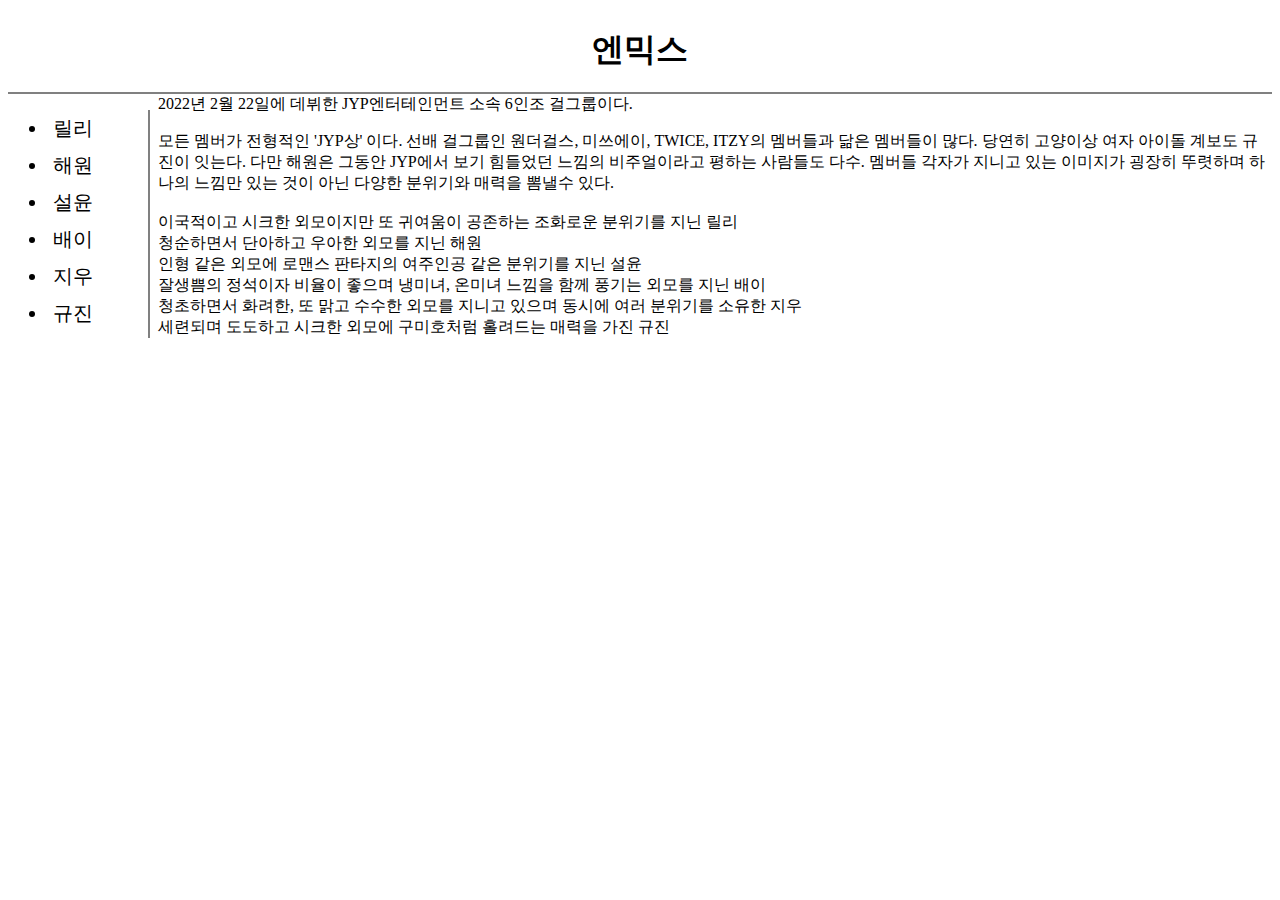
<file: index.html>
<!DOCTYPE html>
<html>

<head>
  <title>엔믹스 소개</title>
  <link rel="stylesheet" href="styles.css">
  <script src ="script.js"></script>
  <meta charset="utf-8">
</head>

<body>
  <h1><a href="index.html">엔믹스</a></h1>
  <div id="grid">
    <ul>
      <li><a href="lilly.html">릴리</a></li>
      <li><a href="haewon.html">해원</a></li>
      <li><a href="sullyoon.html">설윤</a></li>
      <li><a href="bae.html">배이</a></li>
      <li><a href="jiwoo.html">지우</a></li>
      <li><a href="kyujin.html">규진</a></li>
    </ul>
    <div>
      2022년 2월 22일에 데뷔한 JYP엔터테인먼트 소속 6인조 걸그룹이다.
      <br>
      <p>
        모든 멤버가 전형적인 'JYP상' 이다. 선배 걸그룹인 원더걸스, 미쓰에이, TWICE, ITZY의 멤버들과 닮은 멤버들이 많다. 
        당연히 고양이상 여자 아이돌 계보도 규진이 잇는다. 다만 해원은 그동안 JYP에서 보기 힘들었던 느낌의 비주얼이라고 평하는 사람들도 다수.
        멤버들 각자가 지니고 있는 이미지가 굉장히 뚜렷하며 하나의 느낌만 있는 것이 아닌 다양한 분위기와 매력을 뽐낼수 있다.
<br><br>이국적이고 시크한 외모이지만 또 귀여움이 공존하는 조화로운 분위기를 지닌 릴리
<br>청순하면서 단아하고 우아한 외모를 지닌 해원
<br>인형 같은 외모에 로맨스 판타지의 여주인공 같은 분위기를 지닌 설윤
<br>잘생쁨의 정석이자 비율이 좋으며 냉미녀, 온미녀 느낌을 함께 풍기는 외모를 지닌 배이
<br>청초하면서 화려한, 또 맑고 수수한 외모를 지니고 있으며 동시에 여러 분위기를 소유한 지우
<br>세련되며 도도하고 시크한 외모에 구미호처럼 홀려드는 매력을 가진 규진
      </p>
    </div>
  </div>
</body>

</html>
</file>
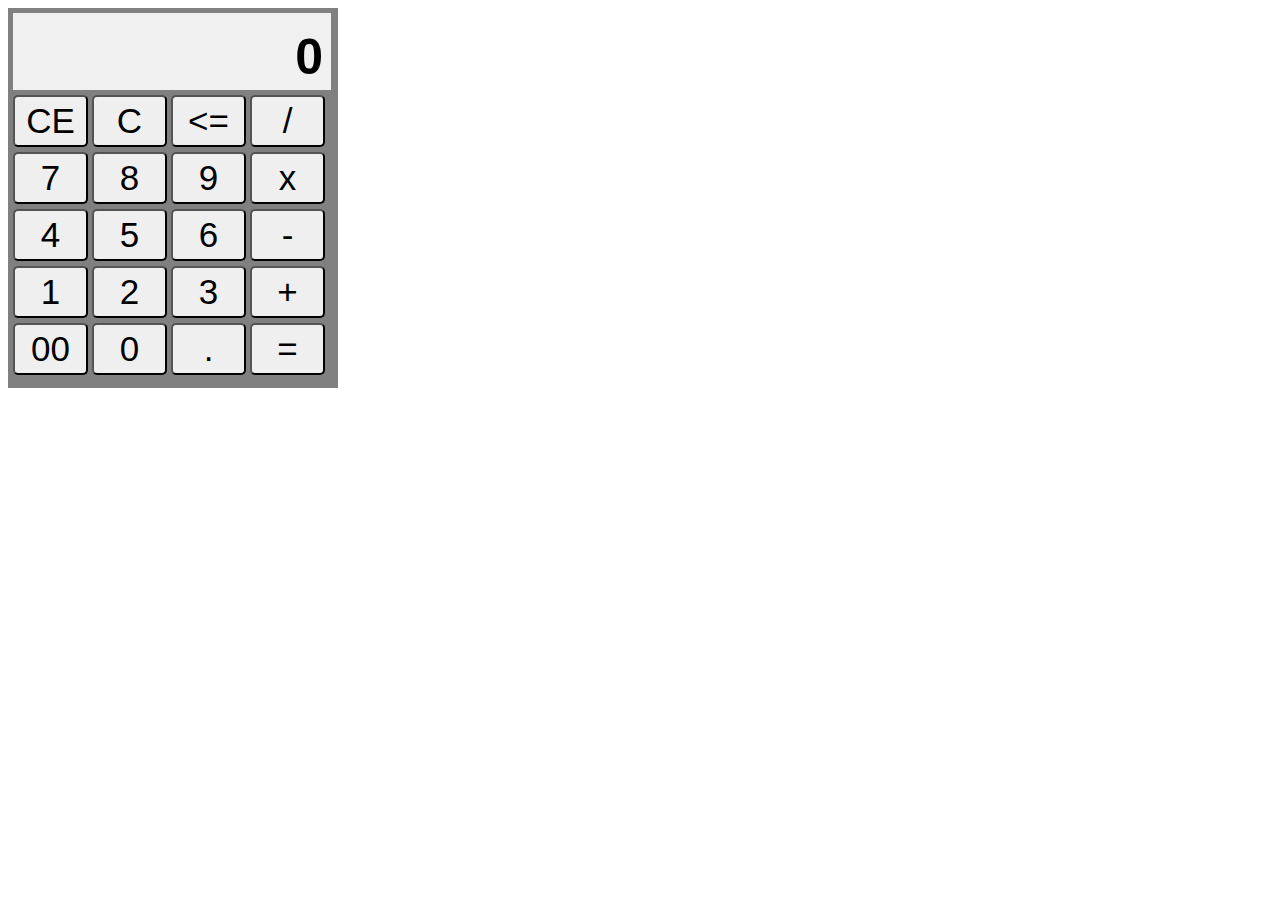
<file: Calculator/index.html>
<!DOCTYPE html>
<html>
  <head>
    <script src="https://code.jquery.com/jquery-3.6.0.min.js"></script>
    <script src="script.js"></script>
    <link rel="stylesheet" href="styles.css"/>
  </head>
  <body>
    <div id="block">
      <div>
        <input type="text" id="top" disabled>
        <input type="text" id="display" value="0" disabled>
      </div> 
      <div class="b">
        <input type="button" class="button" value="CE">
        <input type="button" class="button" value="C">
        <input type="button" class="button" value="<=">
        <input type="button" class="button" value="/">
      </div>
      <div class="b">
        <input type="button" class="button" value="7">
        <input type="button" class="button" value="8">
        <input type="button" class="button" value="9">
        <input type="button" class="button" value="x">
      </div>
      <div class="b">
        <input type="button" class="button" value="4">
        <input type="button" class="button" value="5">
        <input type="button" class="button" value="6">
        <input type="button" class="button" value="-">
      </div>
      <div class="b">
        <input type="button" class="button" value="1">
        <input type="button" class="button" value="2">
        <input type="button" class="button" value="3">
        <input type="button" class="button" value="+">
      </div>
      <div class="b">
        <input type="button" class="button" value="00">
        <input type="button" class="button" value="0">
        <input type="button" class="button" value=".">
        <input type="button" class="button" value="=">
      </div>
    </div>
  </body>
</html>
</file>
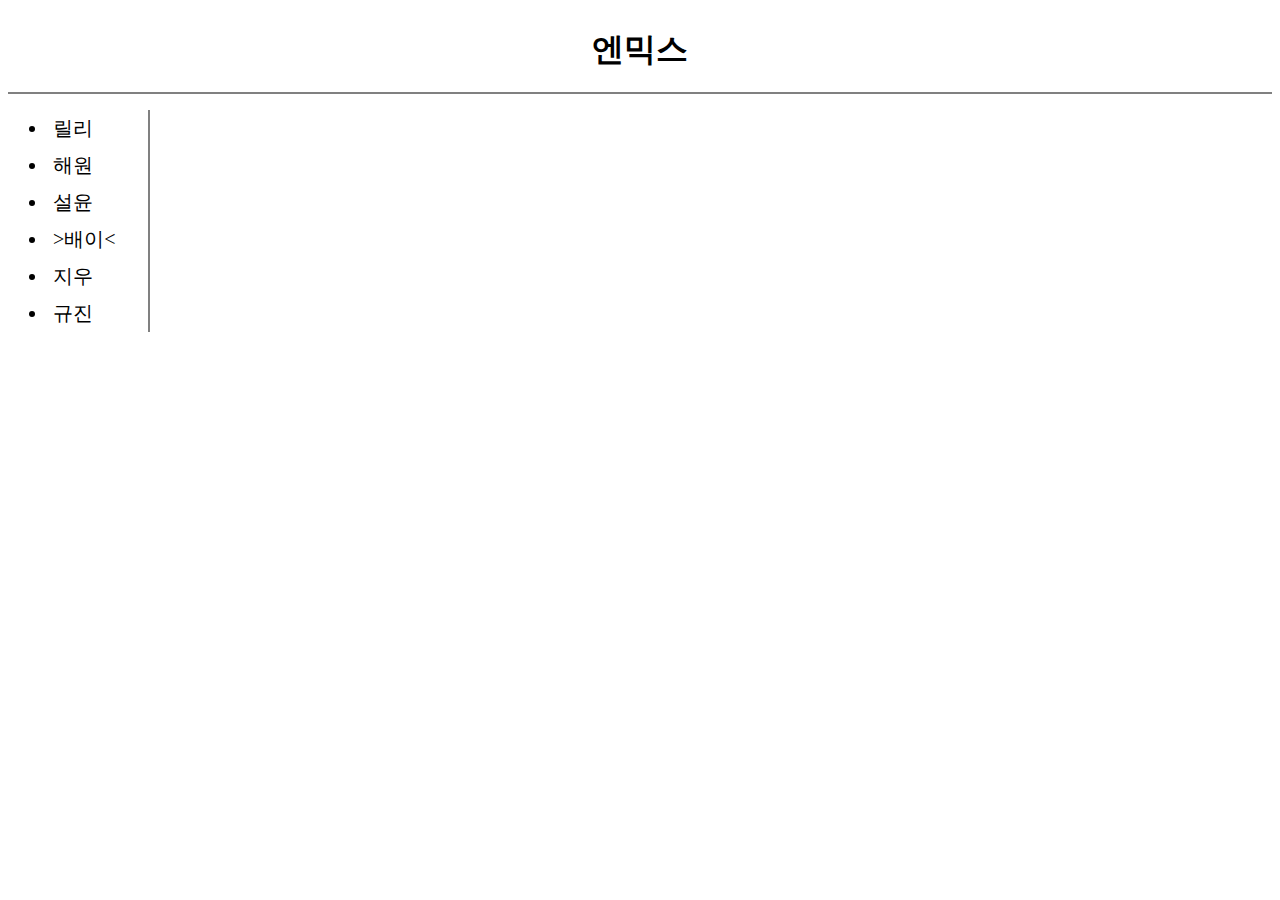
<file: bae.html>
<!DOCTYPE html>
<html>

<head>
  <title>엔믹스 소개</title>
  <link rel="stylesheet" href="styles.css">
  <meta charset="utf-8">
</head>

<body>
  <h1><a href="index.html">엔믹스</a></h1>
  <div id="grid">
    <ul>
      <li><a href="lilly.html">릴리</a></li>
      <li><a href="haewon.html">해원</a></li>
      <li><a href="sullyoon.html">설윤</a></li>
      <li><a href="bae.html">>배이<</a></li>
      <li><a href="jiwoo.html">지우</a></li>
      <li><a href="kyujin.html">규진</a></li>
    </ul>
    <div>
      <p>
        
      </p>
    </div>
  </div>
</body>

</html>
</file>
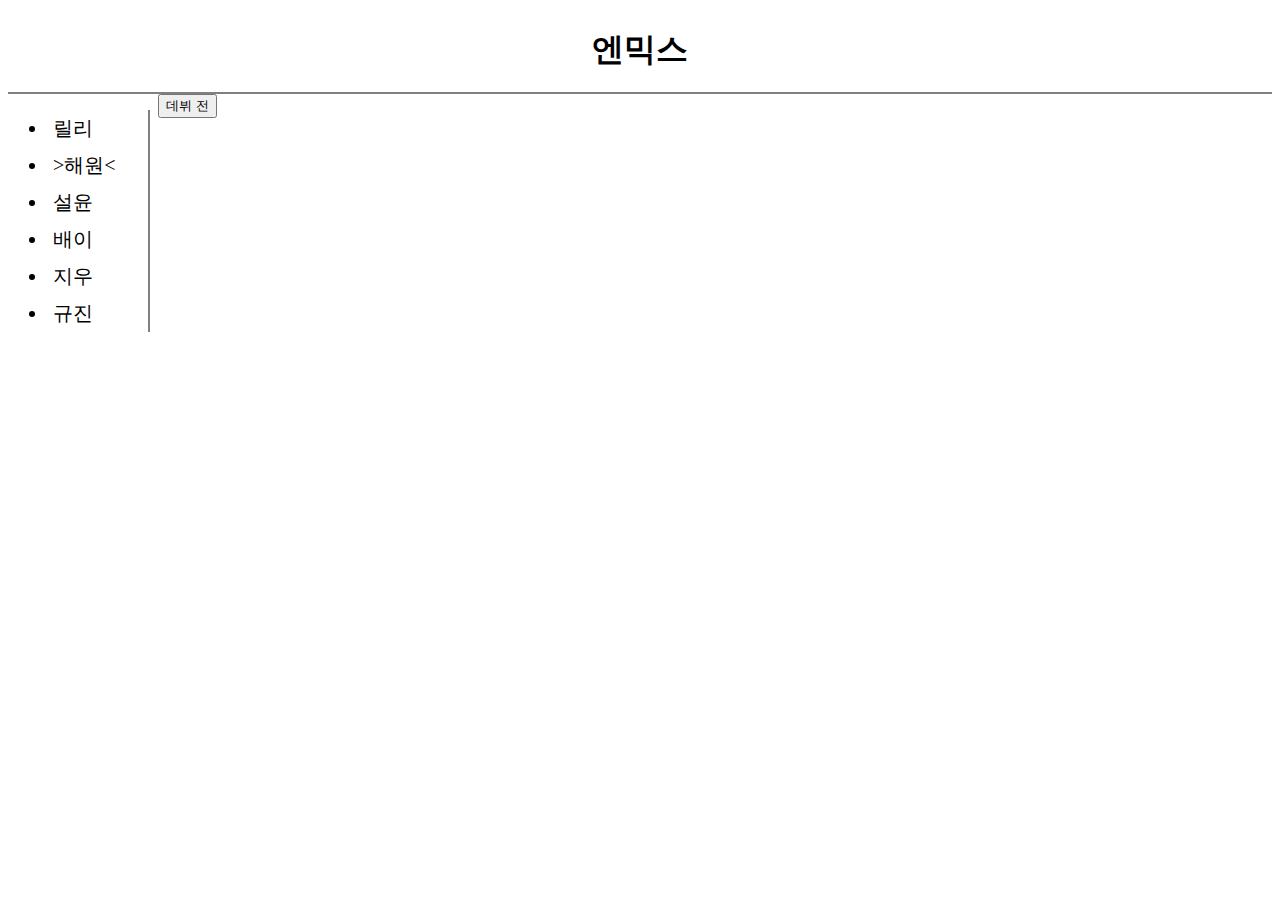
<file: haewon.html>
<!DOCTYPE html>
<html>

<head>
  <title>엔믹스 소개</title>
  <link rel="stylesheet" href="styles.css">
  <script src ="script.js"></script>
  <meta charset="utf-8">
</head>

<body>
  <h1><a href="index.html">엔믹스</a></h1>
  <div id="grid">
    <ul>
      <li><a href="lilly.html">릴리</a></li>
      <li><a href="haewon.html">>해원<</a></li>
      <li><a href="sullyoon.html">설윤</a></li>
      <li><a href="bae.html">배이</a></li>
      <li><a href="jiwoo.html">지우</a></li>
      <li><a href="kyujin.html">규진</a></li>
    </ul>
    <div>
      <button onclick="before('haewon')">데뷔 전
        </button>
      <p id="beforeid"></p>
    </div>
  </div>
</body>

</html>
</file>
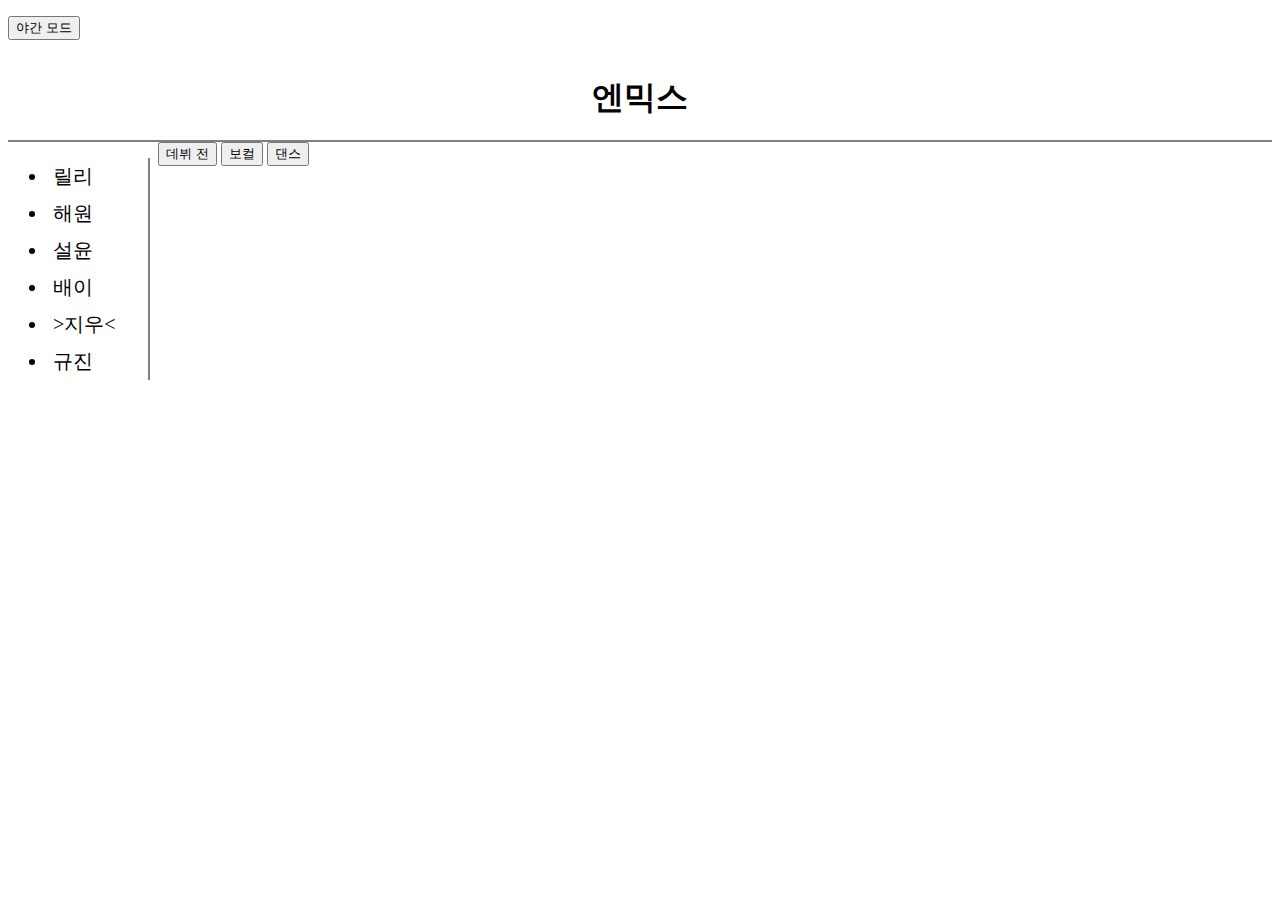
<file: jiwoo.html>
<!DOCTYPE html>
<html>

<head>
  <title>엔믹스 소개</title>
  <link rel="stylesheet" href="styles.css">
  <script src ="script.js"></script>
  <meta charset="utf-8">
</head>

<body>
  <p id ="night"><input type="button" value="야간 모드" onclick="nightmode(this)"></p>
  <h1><a href="index.html">엔믹스</a></h1>
  <div id="grid">
    <ul>
      <li><a href="lilly.html">릴리</a></li>
      <li><a href="haewon.html">해원</a></li>
      <li><a href="sullyoon.html">설윤</a></li>
      <li><a href="bae.html">배이</a></li>
      <li><a href="jiwoo.html">>지우<</a></li>
      <li><a href="kyujin.html">규진</a></li>
    </ul>
    <div>
      <button onclick="before('jiwoo')">데뷔 전</button>
        <button onclick="vocal('jiwoo')">보컬</button>
      <button onclick="dance('jiwoo')">댄스</button>
      <p id="introduction"></p>
    </div>
  </div>
</body>

</html>
</file>
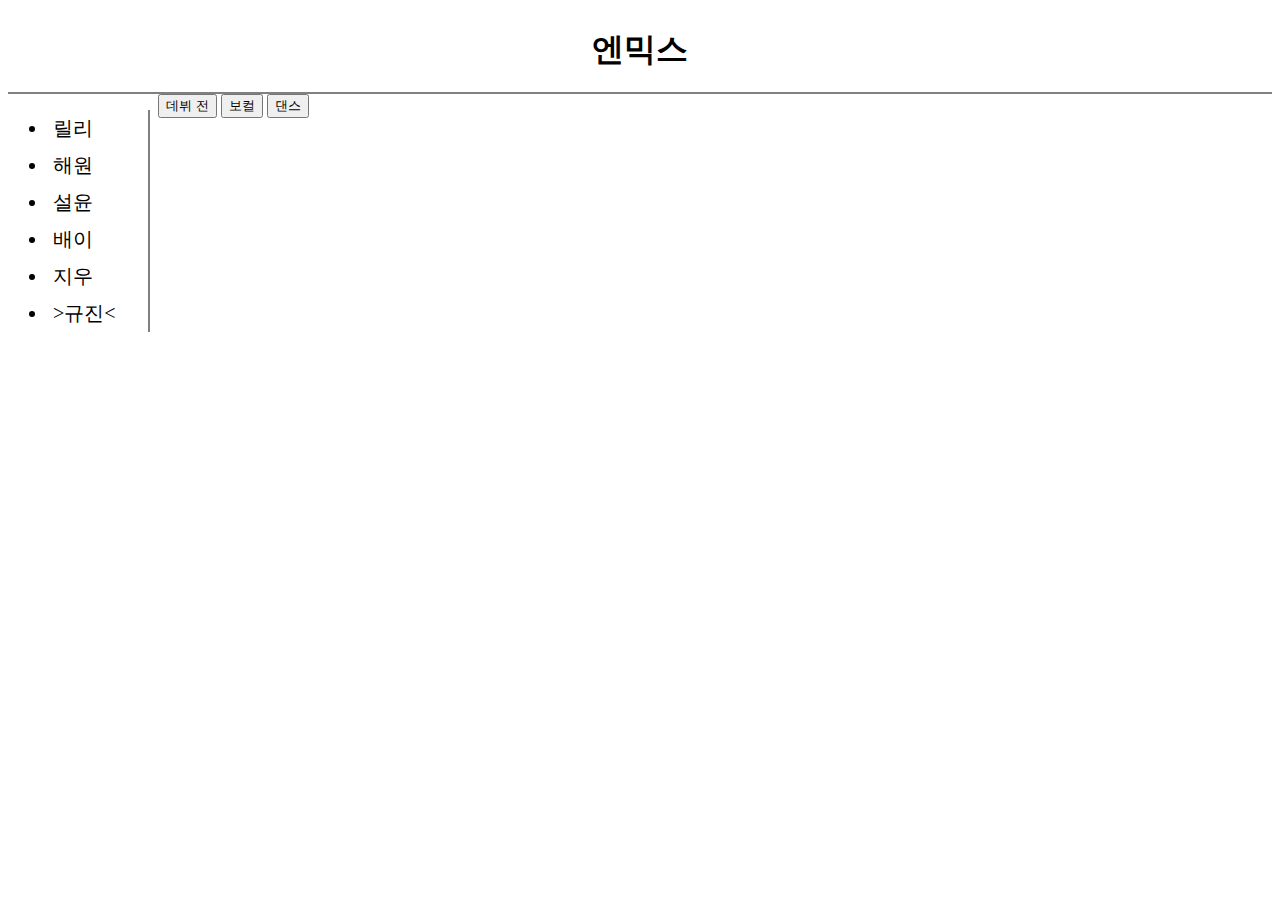
<file: kyujin.html>
<!DOCTYPE html>
<html>

<head>
  <title>엔믹스 소개</title>
  <link rel="stylesheet" href="styles.css">
  <script src ="script.js"></script>
  <meta charset="utf-8">
</head>

<body>
  <h1><a href="index.html">엔믹스</a></h1>
  <div id="grid">
    <ul>
      <li><a href="lilly.html">릴리</a></li>
      <li><a href="haewon.html">해원</a></li>
      <li><a href="sullyoon.html">설윤</a></li>
      <li><a href="bae.html">배이</a></li>
      <li><a href="jiwoo.html">지우</a></li>
      <li><a href="kyujin.html">>규진<</a></li>
    </ul>
    <div>
      <button onclick="before('kyujin')">데뷔 전</button>
        <button onclick="vocal('kyujin')">보컬</button>
      <button onclick="dance('kyujin')">댄스</button>
      <p id="introduction"></p>
    </div>
  </div>
</body>

</html>
</file>
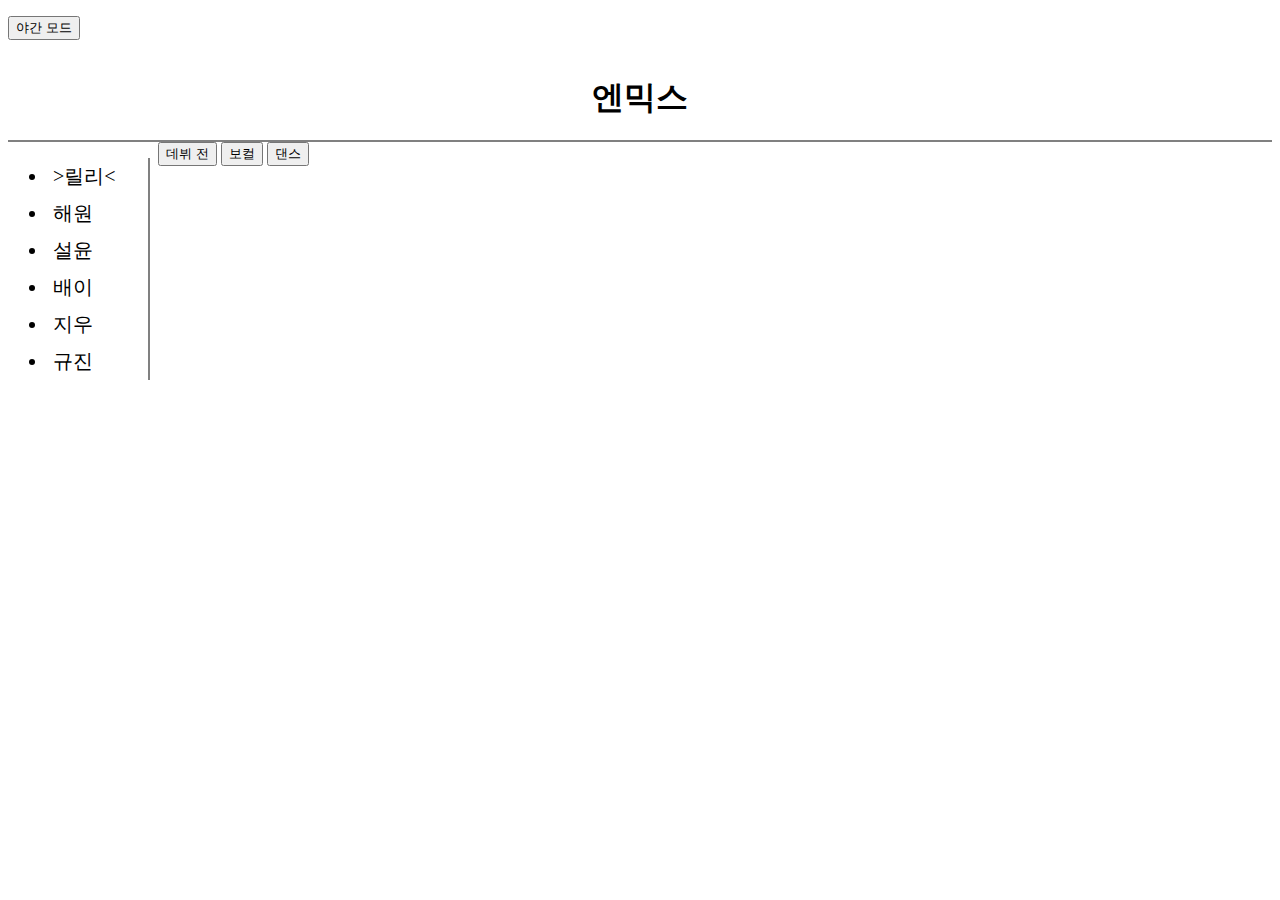
<file: lilly.html>
<!DOCTYPE html>
<html>

<head>
  <title>엔믹스 소개</title>
  <link rel="stylesheet" href="styles.css">
  <script src ="script.js"></script>
  <meta charset="utf-8">
</head>

<body>
  <p id ="night"><input type="button" value="야간 모드" onclick="nightmode(this)"></p>
  <h1><a href="index.html">엔믹스</a></h1>
  <div id="grid">
    <ul>
      <li><a href="lilly.html">>릴리<</a></li>
      <li><a href="haewon.html">해원</a></li>
      <li><a href="sullyoon.html">설윤</a></li>
      <li><a href="bae.html">배이</a></li>
      <li><a href="jiwoo.html">지우</a></li>
      <li><a href="kyujin.html">규진</a></li>
    </ul>
    <div>
      <button onclick="before('lilly')">데뷔 전</button>
      <button onclick="vocal('lilly')">보컬</button>
      <button onclick="dance('lilly')">댄스</button>
        
      <p id="introduction"></p>
    </div>
  </div>
</body>

</html>
</file>
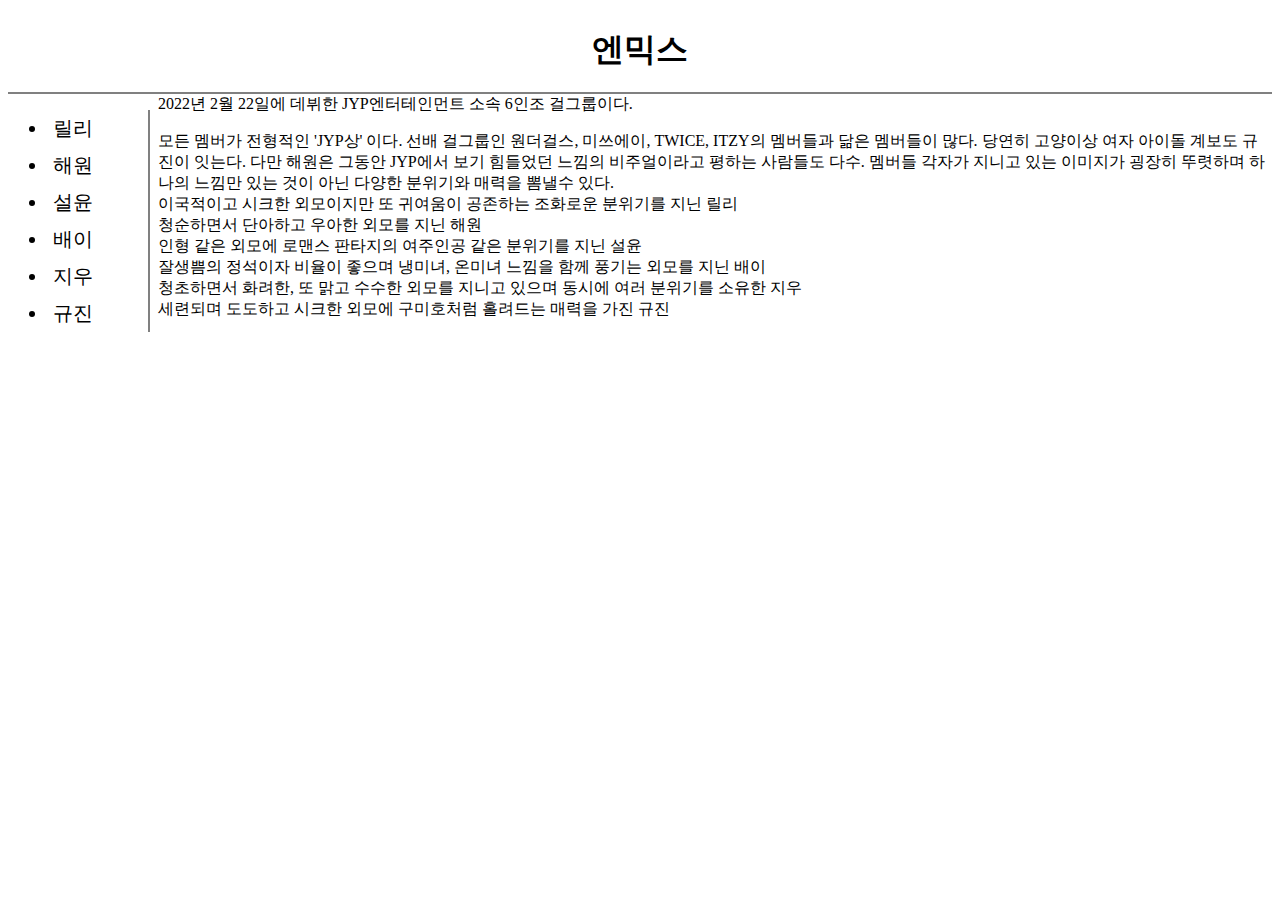
<file: nmixx.html>
<!DOCTYPE html>
<html>

<head>
  <title>엔믹스 소개</title>
  <link rel="stylesheet" href="styles.css">
  <meta charset="utf-8">
</head>

<body>
  <h1><a href="">엔믹스</a></h1>
  <div id="grid">
    <ul>
      <li><a href="">릴리</a></li>
      <li><a href="">해원</a></li>
      <li><a href="">설윤</a></li>
      <li><a href="">배이</a></li>
      <li><a href="">지우</a></li>
      <li><a href="">규진</a></li>
    </ul>
    <div>
      2022년 2월 22일에 데뷔한 JYP엔터테인먼트 소속 6인조 걸그룹이다.
      <br>
      <p>
        모든 멤버가 전형적인 'JYP상' 이다. 선배 걸그룹인 원더걸스, 미쓰에이, TWICE, ITZY의 멤버들과 닮은 멤버들이 많다. 
        당연히 고양이상 여자 아이돌 계보도 규진이 잇는다. 다만 해원은 그동안 JYP에서 보기 힘들었던 느낌의 비주얼이라고 평하는 사람들도 다수.
        멤버들 각자가 지니고 있는 이미지가 굉장히 뚜렷하며 하나의 느낌만 있는 것이 아닌 다양한 분위기와 매력을 뽐낼수 있다.
<br>이국적이고 시크한 외모이지만 또 귀여움이 공존하는 조화로운 분위기를 지닌 릴리
<br>청순하면서 단아하고 우아한 외모를 지닌 해원
<br>인형 같은 외모에 로맨스 판타지의 여주인공 같은 분위기를 지닌 설윤
<br>잘생쁨의 정석이자 비율이 좋으며 냉미녀, 온미녀 느낌을 함께 풍기는 외모를 지닌 배이
<br>청초하면서 화려한, 또 맑고 수수한 외모를 지니고 있으며 동시에 여러 분위기를 소유한 지우
<br>세련되며 도도하고 시크한 외모에 구미호처럼 홀려드는 매력을 가진 규진
      </p>
    </div>
  </div>
</body>

</html>
</file>
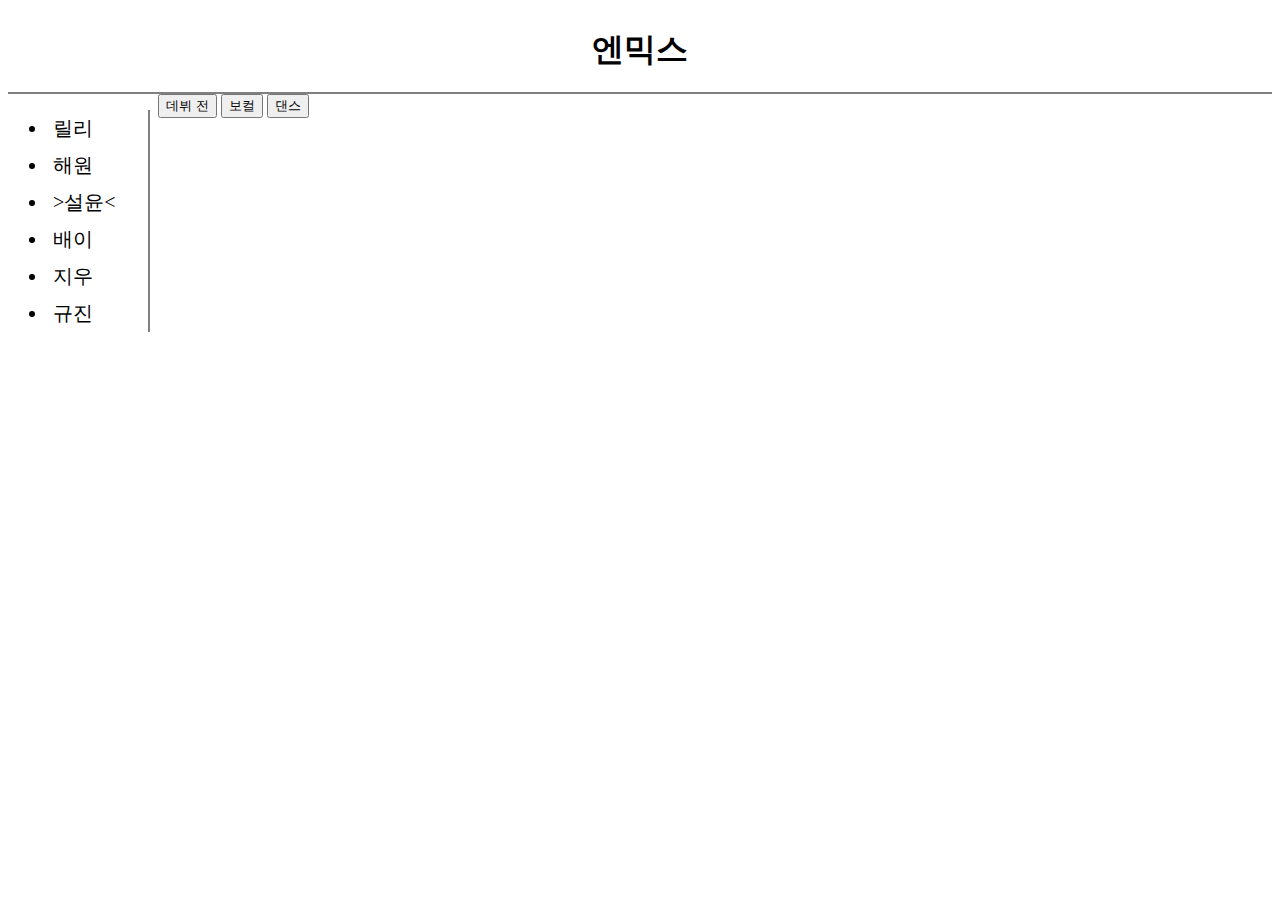
<file: sullyoon.html>
<!DOCTYPE html>
<html>

<head>
  <title>엔믹스 소개</title>
  <link rel="stylesheet" href="styles.css">
  <script src ="script.js"></script>
  <meta charset="utf-8">
</head>

<body>
  <h1><a href="index.html">엔믹스</a></h1>
  <div id="grid">
    <ul>
      <li><a href="lilly.html">릴리</a></li>
      <li><a href="haewon.html">해원</a></li>
      <li><a href="sullyoon.html">>설윤<</a></li>
      <li><a href="bae.html">배이</a></li>
      <li><a href="jiwoo.html">지우</a></li>
      <li><a href="kyujin.html">규진</a></li>
    </ul>
    <div>
      <button onclick="before('sullyoon')">데뷔 전</button>
        <button onclick="vocal('sullyoon')">보컬</button>
      <button onclick="dance('sullyoon')">댄스</button>
      <p id="introduction"></p>
    </div>
  </div>
</body>

</html>
</file>
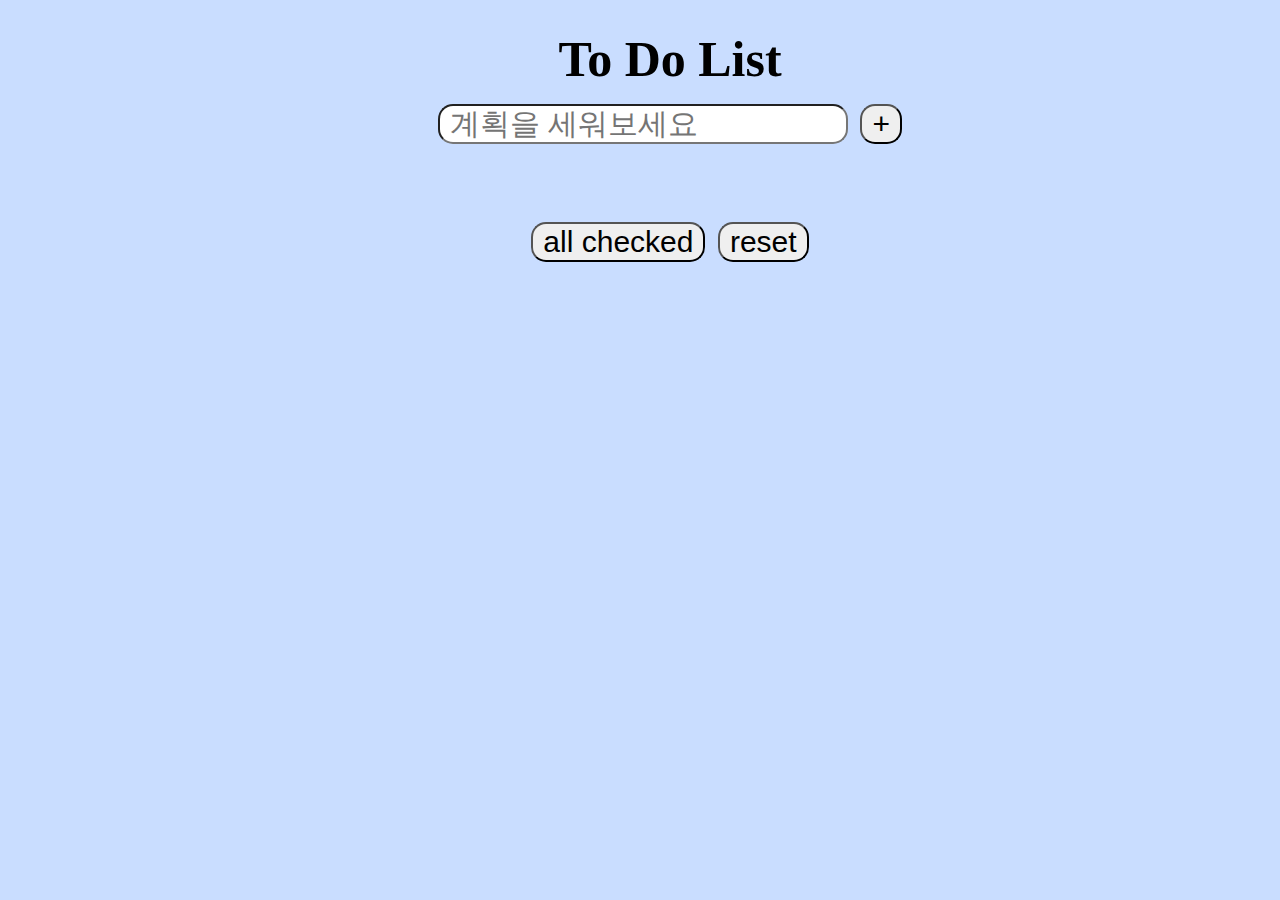
<file: ToDoList/todolist.html>
<!DOCTYPE html>
<html>
  <head>
    <script src="https://code.jquery.com/jquery-3.6.0.min.js"></script>
    <script src="todo_script.js"></script>
    <link rel="stylesheet" href="todo_styles.css"/>
    <meta charset="utf-8">
  </head>
  <body>
    <div class="main">
      <p id="top">To Do List</p>
      <input type="text" id="input" placeholder="계획을 세워보세요">
      <input type="button" id="add" value="+">
    </div>
    <div id="plans">
      <table>
        <tbody id="plan_list">
          <tr id="default_plan" style="display:none">
            <td class="plan"></td>
            <td class="del">X</td>
          </tr>
        </tbody>
      </table>
    </div>
    <div class="bottom">
      <input type="button" id="checked" value="all checked">
      <input type="button" id="reset" value="reset">
    </div>
  </body>
</html>
</file>
<file: styles.css>
h1 {
  border-bottom : solid gray 2px;
  padding : 20px;
  margin : 0px;
  font-size: : 45px;
  text-align: center;
}

ul{
   border-right : solid gray 2px;
   width : 100px;
}

li{
  padding : 5px;
  font-size: 20px;
}

#grid{
  display : grid;
  grid-template-columns: 150px 1fr;
}

a{
  text-decoration: none;
  color:black;
}
</file>
<file: Calculator/styles.css>
*{
  padding: 0;
  box-sizing: border-box;
  user-select: none;
}

#top{
  text-align: right;
  padding: 0;
  padding-right: 5px;
  font-size: 20px;
  font-weight: bold;
  width: 310px;
  position: absolute;
  background-color: #F0F0F0;
  border: 0;
}

#display{
  text-align: right;
  padding-top: 15px;
  padding-right: 8px;
  font-size: 50px;
  color: black;
  font-weight: bold;
  width: 318px;
  background-color: #F0F0F0;
  border: 0;
}

#block{
  display: block;
  background-color: grey;
  width: 330px;
  height: 380px;
  padding: 5px;
}

input{
  width: 30px;
  text-align: center;
  padding: 4px 0 4px 0;
}

.button{
  font-size: 35px;
  width: 75px;
  border-radius: 5px; /* 모서리 둥글게 */
}

.b{
  padding-top: 5px;
  width: 1500px;
}
</file>
<file: ToDoList/todo_styles.css>
*{
  border-radius: 15px;  
}

body{
  background-color: #c9ddff;
}

div{
  width: 100%;
  font-size: 50px;
  text-align: center;
  margin: 30px;
}

#plans{
  display: flex;
  justify-content: center;
  font-size: 30px;
}

#top{
  font-weight: bold;
  margin: 0;
}

input{
  font-size: 30px;
  padding-left: 10px;
  padding-right: 10px;
}

tr{
  text-align: center;
  font-size:30px;
  padding: 10px;
}

td{
  padding: 5px 10px 5px 10px;
  border-bottom: 100px;
}

.plan{
  width: 375px;
  background-color: #ecf3ff;
  text-align: left;
}

.del{
  width: 60px;
  text-align: center;
  padding-left: 20px;
  color: red;
}
</file>
